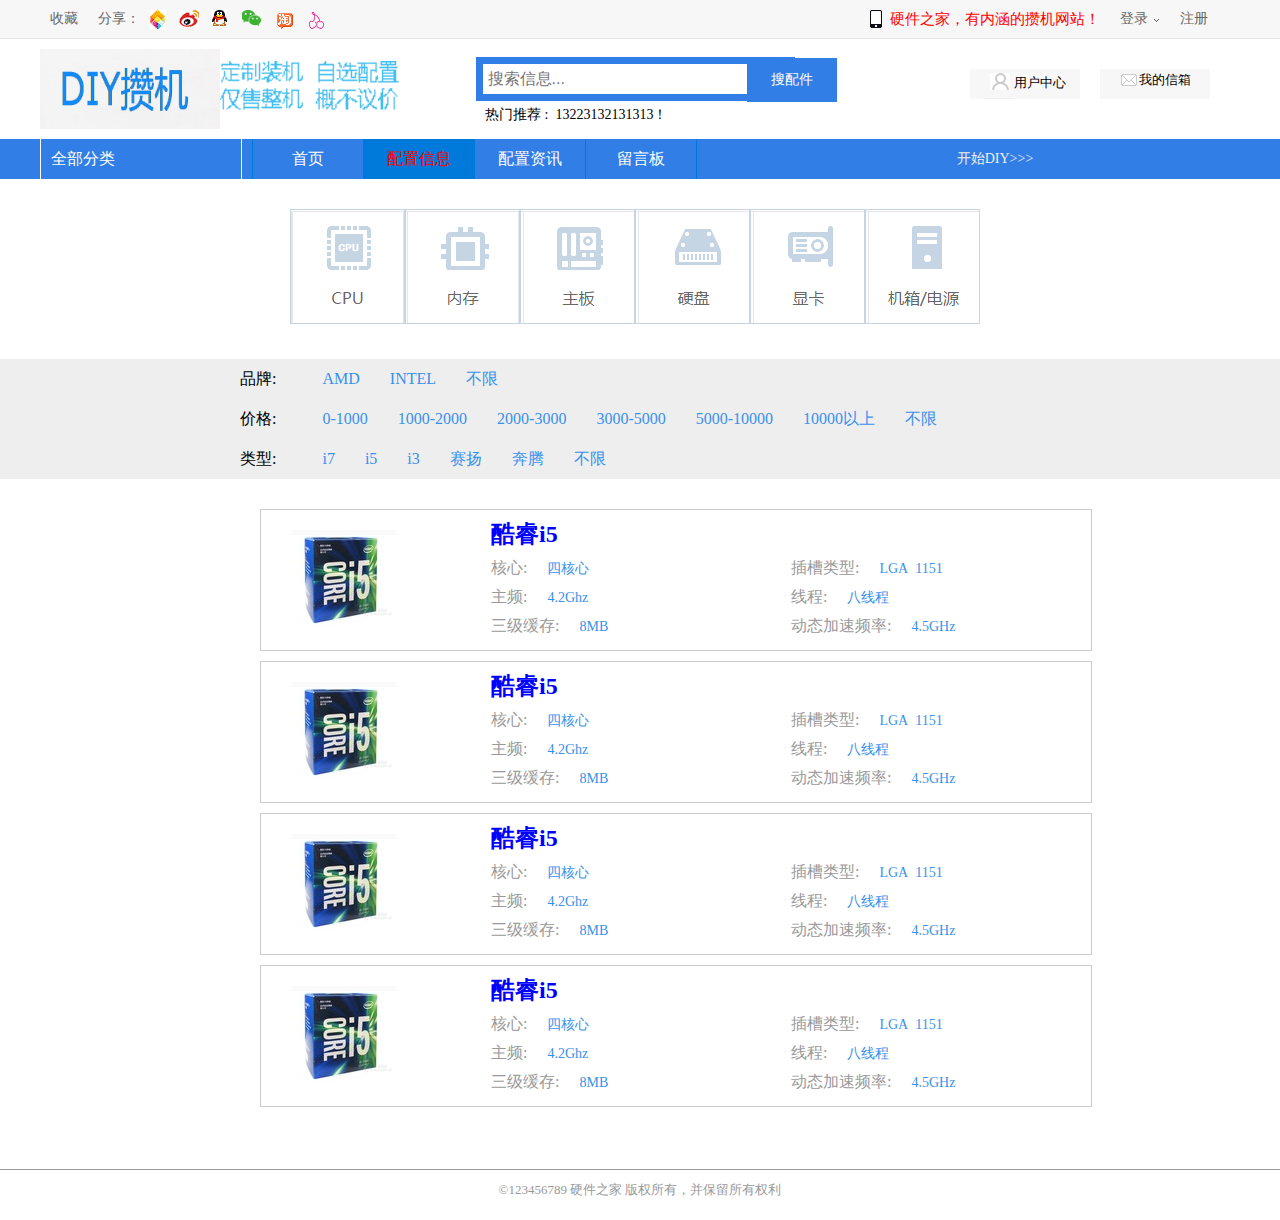
<file: peizhixinxi.html>
<!doctype html>
<html lang="en">
 <head>
  <meta charset="UTF-8">
  <meta name="Generator" content="EditPlus®">
  <meta name="Author" content="">
  <meta name="Keywords" content="">
  <meta name="Description" content="">
  <title>配置信息</title>
 </head>
 <link rel="stylesheet" href="css/public.css">
 <script src="js/jquery-1.12.1.min.js"></script>
 <script src="layer/layer.js"></script>
 <style type="text/css">
	.head{
	height:38px;
	background:#F7F7F7;
	border-bottom:1px solid #E6E6E6;
}
.head-contain{
	width:1200px;
	margin:0 auto;
	line-height:38px;
	color:#666;
	font-size:14px;
}
.head-left{
	width:498px;
	height:38px;
}
.head-right{
	width:360px;
	height:38px;
}
.head-left span{
	float:left;
	padding:0 10px;
}
.head-contain a:hover{
	color:red;
}
.head-right li{
	float:left;
	margin:0 10px;
	position:relative;
}
.head-right .icon a{
	font-size:15px;
	color:red;
}
.head-right .icon i{
	width:15px;
	height:20px;
	display:inline-block;
	background:url("./img/navbar.png");
	background-position:-9px -300px;
	position:absolute;
	top:10px;
	left:-20px;
	animation:app 1s infinite ease-in-out;
}
@keyframes app{
	0%{}
	25%{transform:rotate(-18deg);}
	50%{transform:rotate(18deg);}
	75%{transform:scale(.8);}
	100%{}
}
.login i{
	width:8px;
	height:6px;
	display:inline-block;
	background:url("./img/navbar.png");
	vertical-align:middle;
	background-position:-14px -18px;
	transition:.5s;
}
.login:hover i.rot{
	transform:rotate(180deg);
}
.slide{
	width:125px;
	position:absolute;
	left:-60%;
	display:none;
	padding-top:6px;
	Z-index:100;
}
.login:hover .slide{
	display:block;
}
.slide span{
	width:12px;
	height:7px;
	background:url("./img/navbar.png");
	background-position:-9px -32px;
	position:absolute;
	left:30%;
	top:0px;
}
.slide-menu{
	width:124px;
	border:1px solid #ececec;
	background:white;
}
.slide-menu a{
	display:block;
	text-indent:1em;
	border-bottom:1px solid #ececec;
}
.slide-menu a i{
	width:20px;
	height:19px;
	margin-right:8px;
}
 .slide-menu a:nth-child(1) i,.head-left span i:nth-child(1){
	background-position:-3px -122px;
}
.slide-menu a:nth-child(2) i,.head-left span i:nth-child(2){
	background-position:0 -183px;
}
.slide-menu a:nth-child(3) i,.head-left span i:nth-child(3){
	background-position:-5px -154px;
}
 .slide-menu a:nth-child(4) i,.head-left span i:nth-child(4){
	background-position:-2px -243px;
}
.head-left span i:nth-child(5){
	background-position:-2px -210px;
}
.head-left span i:nth-child(6){
	background-position:-2px -271px;
}

.head-left span i{
	width:20px;
	height:20px;
	display:inline-block;
	background:url("./img/navbar.png");
	margin:0 4px;
	vertical-align:middle;
	cursor:pointer;
}
.nav{
	width:100%;
	background:#317EE6;
	height:40px;
	margin-top:30px;
}
.nav-contain{
	width:1200px;
	height:40px;
	margin:0 auto;
	font-size:16px;
	line-height:40px;
	text-align:center;
}
.nav-contain li{
	height:40px;
	float:left;
	width:110px;
	border-left:1px solid #007ADA;
}
.nav-contain a{
	color:white;
}
.nav-contain a:hover{
	color:red;
}
.nav-last{
	border-right:1px solid #007ADA;
}
.select{
	background:#007ADA;
}
.select a{
	color:red;
}
.nav-quanbufenlei{
	float:left;
	width:190px;
	height:41px;
	border:1px solid white;
	border-top:none;
	color:white;
	margin-right:10px;
	text-align:left;
	padding-left:10px;
}
.nav-diy{
	width:110px;
	height:40px;
	margin-right:190px;
	color:#eee;
	font-size:14px;
	cursor:pointer
}
.nav-diy:hover{
	color:red;
}
.bb li{
	width:113px;
	height:113px;
	float:left;
	border:1px solid #C6D5E4;
	background:url('img/zz.png');
	cursor:pointer;
}
.bb{
	width:700px;
	margin:30px auto;
}
.bb li:nth-child(1){
	background-position:2px 0;
}
.bb li:nth-child(2){
	background-position:-109px 0;
}
.bb li:nth-child(3){
	background-position:-219px 0;
}
.bb li:nth-child(4){
	background-position:-330px 0;
}
.bb li:nth-child(5){
	background-position:-441px 0;
}
.bb li:nth-child(6){
	background-position:-552px 0;
}
.search{
	width:1200px;
	height:80px;
	margin:10px auto;
}
.search-center{
	width:560px;
	height:80px;
	text-align:center;
	line-height:60px;
	position:relative
}
.search-center p{
	position:absolute;
	bottom:-16px;
	left:85px;
	font-size:14px;
	cursor:pointer;
}
.search-center p:hover{
	color:red;
}
.text{
	outline:none;
	width:300px;
	height:30px;
	border:7px solid #317EE6;
	margin-right:90px;
	font-size:16px;
	padding-left:5px;
	color:#666;
}
.submit{
	width:90px;
	height:44px;
	border:none;
	background:#317EE6;
	position:absolute;
	right:123px;
	top:9px;
	font-size:14px;
	color:white;
	cursor:pointer;
}
.search-right{
	width:270px;
	height:80px;
}
.search-right li{
	width:110px;
	height:30px;
	background:#F7F7F7;
	float:left;
	margin-top:20px;
	margin-right:20px;
	text-align:center;
	font-size:13px;
}
.search-right li:hover{
	cursor:pointer;
	color:red;
}
.search-right li:nth-child(1) i{
	width:30px;
	height:30px;
	background:url('./img/2.png');
	display:inline-block;
	vertical-align:middle;
	background-position:0 -4px;
}
.search-right li:nth-child(2) i{
	width:20px;
	height:20px;
	background:url('./img/navbar.png');
	margin-top:5px;
	display:inline-block;
	vertical-align:middle;
	background-position:-3px -44px;
}
.img2{
	margin-top:12px;
}
.cc{
	width:100%;
	height:120px;
	background:#eee;
	margin-top:180px;
}
.dd{
	width:800px;
	margin:0 auto;
	
}
.dd p{
	height:40px;
	line-height:40px;
}
.dd p a{
	color:#3891ED;
	display:inline-block;
	margin-left:30px;
}
.dd p a:hover{
	color:red;
}
.xx{
	width:800px;
	margin:30px auto;
	height:600px;
}
.xx li{
	width:800px;
	height:140px;
	border:1px solid #ccc;
	margin-left:20px;
	margin-top:10px;
	padding-left:30px;
}
.xx img{
	margin-top:20px;
}
.diceng{
	width:100%;
	border-top:1px solid #999;
	height:50px;
	margin-top:60px;
}
.cen{
	width:1200px;
	margin:0 auto;
}
.di{
	width:1200px;
	margin:0 auto;
	text-align:center;
	line-height:40px;
	color:#999999;
	font-size:13px;
}
.ww{
	width:1200px;
	margin:0 auto;
	height:600px;
}
.vv{
	width:600px;
	float:right;
	height:140px;
	padding-top:8px;
}
.vv h2{
	color:blue;
}
.vv dd{
	width:200px;
	float:right;
	margin-right:100px;
	margin-top:8px;
	color:#999
}
.vv dd lable{
	margin-left:20px;
	color:#3891ED;
	font-size:14px;
	CURSOR:POINTER;
}
.nav{
	margin-top: 0;
}
/*jieshu*/
 </style>
 <body>
	<div class='head'>
			<div class='head-contain  cl'>
				<div class='head-left fl '>
					<span ><a href="">收藏</a></span>
					<span>分享：
					<i title='分享到本站'></i>
					<i title='分享到微博'></i>
					<i title='分享到QQ'></i>
					<i title='分享到微信'></i>
					<i title='分享到淘宝'></i>
					<i title='分享到樱桃'></i>
					</span>
				</div>
				<div class='head-right fr '>
					<ul>
						<li class='icon'>
							<a href="">
							<i></i>
							硬件之家，有内涵的攒机网站！
							</a>
						</li>
						<li class='login'>
							<a href="">登录</a>
							<i class='rot'></i>
							<div class='slide'>
								<span></span>
								<div class="slide-menu">
									<a href="用户登录界面.htm"><i></i>账号登录</a>
									<a href="用户登录界面.htm"><i></i>微博登录</a>
									<a href="用户登录界面.htm"><i></i>QQ登录</a>
									<a href="用户登录界面.htm"><i></i>微信登录</a>
								</div>
							</div>
						</li>
						<li> <a href="用户注册.htm">注册</a></li>
					</ul>
				</div>
			</div>
		</div>
		<div class="search cl">
			<div class="fl">
				<a href="" class="fl"><img src="img/123.jpg" alt=""width="180px" height="80px"/></a>
				<a href="" class="fl img2"><img src="img/2.gif" alt=""width="180px" height="50px"/></a>
			</div>
			<div class="search-center fl">
				<input type="text"  class="text" placeholder='搜索信息...'/>
				<input type="submit" class="submit" value="搜配件"/>
				<p>热门推荐&nbsp;:&nbsp;&nbsp;13223132131313！</p>
			</div>
			<div class="search-right fr">
				<ul>
					<li><i></i>用户中心</li>
					<li><i></i>我的信箱</li>
				</ul>
			</div>
		</div>
		<div class="nav">
			<div class="nav-contain">
				<ul>
					<div class='nav-quanbufenlei'>
						全部分类
					</div>
					<li ><a href="index.html">首页</a></li>
					<li class='select'><a href="">配置信息</a></li>
					<li><a href="zixun.html">配置资讯</a></li>
					<li class='nav-last'><a href="shequ.html">留言板</a></li>
					<div class='nav-diy fr' onClick="tc()">
						开始DIY>>>
					</div>
				</ul>
				 <script type="text/javascript">
function tc(){ 
	layer.open({
    type: 2,
    title: '提交配置',
    maxmin: true,
    area: ['800px', '500px'],
    content: '表单.htm',
    end: function(){
      layer.tips('Hi', '#about', {tips: 1})
    }
  });
	}
</script>
			</div>
		</div>
		<div class='bb'>
			<ul>
				<li></li>
				<li></li>
				<li></li>
				<li></li>
				<li></li>
				<li></li>
			</ul>
		</div>
		<div class="cc">
			<div class="dd">
				<p>品牌:&nbsp;&nbsp;&nbsp;&nbsp;<a href="">AMD</a><a href="">INTEL</a><a href="">不限</a></p>
				<p>价格:&nbsp;&nbsp;&nbsp;&nbsp;<a href="">0-1000</a><a href="">1000-2000</a><a href="">2000-3000</a><a href="">3000-5000</a><a href="">5000-10000</a><a href="">10000以上</a><a href="">不限</a></p>
				<p>类型:&nbsp;&nbsp;&nbsp;&nbsp;<a href="">i7</a><a href="">i5</a><a href="">i3</a><a href="">赛扬</a><a href="">奔腾</a><a href="">不限</a></p>
			</div>
		</div>
		<div class="xx">
			<ul>
				<li><img src="img/bb.png" alt="" />
				<div class='vv'>
					<h2>酷睿i5</h2>
					<dd>插槽类型:<lable>LGA&nbsp;&nbsp;1151</lable></dd>
					<dd>核心:<lable>四核心</lable></dd>
					<dd>线程:<lable>八线程</lable></dd>
					<dd>主频:<lable>4.2Ghz</lable></dd>
					<dd>动态加速频率:<lable>4.5GHz</lable></dd>
					<dd>三级缓存:<lable>8MB</lable></dd>
				</div></li>
				<li><img src="img/bb.png" alt="" /><div class='vv'>
					<h2>酷睿i5</h2>
					<dd>插槽类型:<lable>LGA&nbsp;&nbsp;1151</lable></dd>
					<dd>核心:<lable>四核心</lable></dd>
					<dd>线程:<lable>八线程</lable></dd>
					<dd>主频:<lable>4.2Ghz</lable></dd>
					<dd>动态加速频率:<lable>4.5GHz</lable></dd>
					<dd>三级缓存:<lable>8MB</lable></dd>
				</div></li>
				<li><img src="img/bb.png" alt="" /><div class='vv'>
					<h2>酷睿i5</h2>
					<dd>插槽类型:<lable>LGA&nbsp;&nbsp;1151</lable></dd>
					<dd>核心:<lable>四核心</lable></dd>
					<dd>线程:<lable>八线程</lable></dd>
					<dd>主频:<lable>4.2Ghz</lable></dd>
					<dd>动态加速频率:<lable>4.5GHz</lable></dd>
					<dd>三级缓存:<lable>8MB</lable></dd>
				</div></li>
				<li><img src="img/bb.png" alt="" /><div class='vv'>
					<h2>酷睿i5</h2>
					<dd>插槽类型:<lable>LGA&nbsp;&nbsp;1151</lable></dd>
					<dd>核心:<lable>四核心</lable></dd>
					<dd>线程:<lable>八线程</lable></dd>
					<dd>主频:<lable>4.2Ghz</lable></dd>
					<dd>动态加速频率:<lable>4.5GHz</lable></dd>
					<dd>三级缓存:<lable>8MB</lable></dd>
				</div></li>

			</ul>
		</div>
		<div class='diceng '>
			<div class='di'>©123456789 硬件之家 版权所有，并保留所有权利</div>
		</div>
 </body>
</html>
</file>
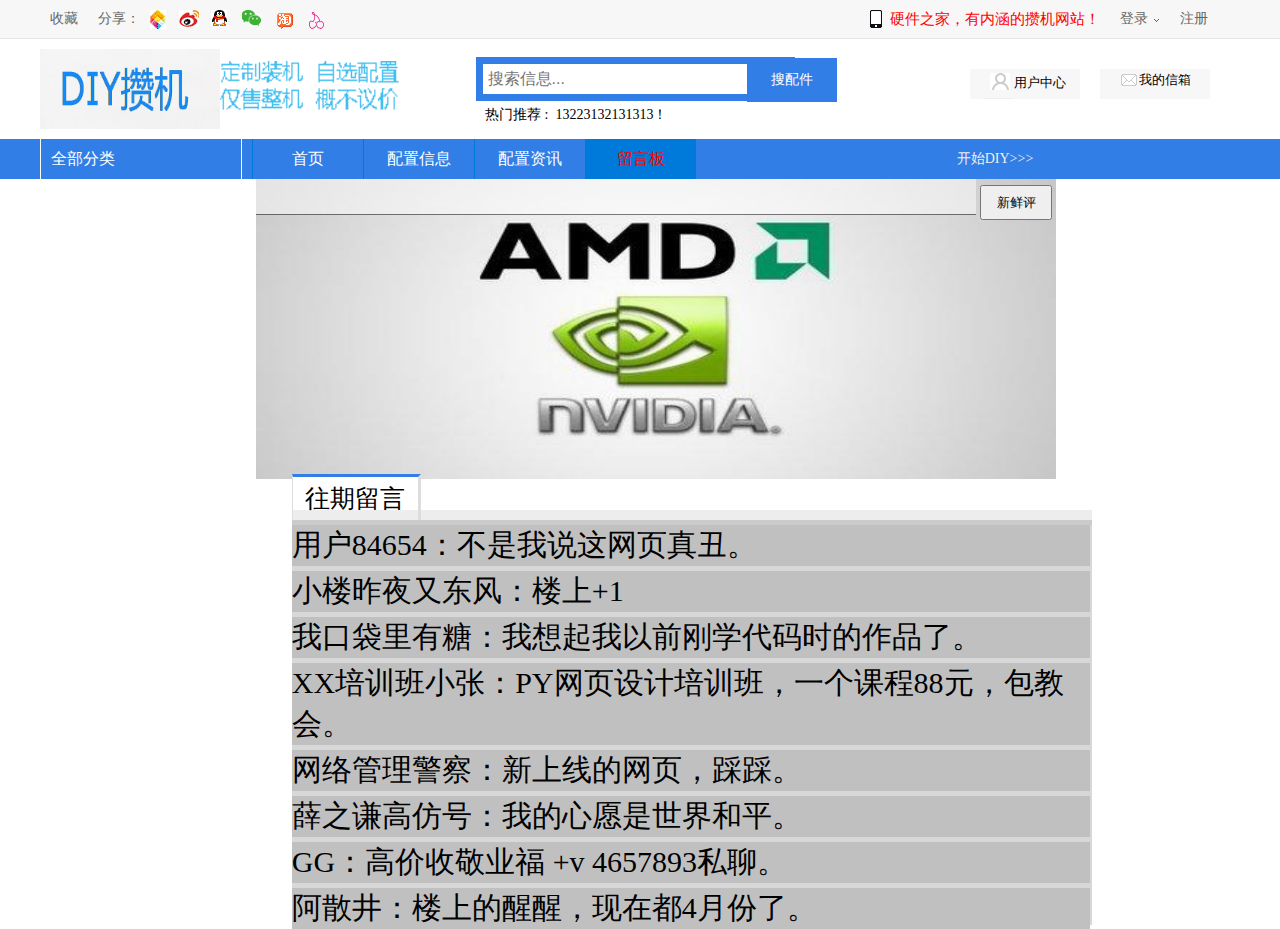
<file: shequ.html>
<!doctype html>
<html lang="en">
 <head>
  <meta charset="UTF-8">
  <meta name="Generator" content="EditPlus®">
  <meta name="Author" content="">
  <meta name="Keywords" content="">
  <meta name="Description" content="">
  <title>留言板</title>
  <script src="js/jquery-1.12.1.min.js"></script>
 <script src="js/data.js"></script>
 <script src="js/vue.js"></script>
 <script src="layer/layer.js"></script>
 </head>


 <link rel="stylesheet" href="css/public.css">
 <style type="text/css">
	.head{
	height:38px;
	background:#F7F7F7;
	border-bottom:1px solid #E6E6E6;
}
.head-contain{
	width:1200px;
	margin:0 auto;
	line-height:38px;
	color:#666;
	font-size:14px;
}
.head-left{
	width:498px;
	height:38px;
}
.head-right{
	width:360px;
	height:38px;
}
.head-left span{
	float:left;
	padding:0 10px;
}
.head-contain a:hover{
	color:red;
}
.head-right li{
	float:left;
	margin:0 10px;
	position:relative;
}
.head-right .icon a{
	font-size:15px;
	color:red;
}
.head-right .icon i{
	width:15px;
	height:20px;
	display:inline-block;
	background:url("./img/navbar.png");
	background-position:-9px -300px;
	position:absolute;
	top:10px;
	left:-20px;
	animation:app 1s infinite ease-in-out;
}
@keyframes app{
	0%{}
	25%{transform:rotate(-18deg);}
	50%{transform:rotate(18deg);}
	75%{transform:scale(.8);}
	100%{}
}
.login i{
	width:8px;
	height:6px;
	display:inline-block;
	background:url("./img/navbar.png");
	vertical-align:middle;
	background-position:-14px -18px;
	transition:.5s;
}
.login:hover i.rot{
	transform:rotate(180deg);
}
.slide{
	width:125px;
	position:absolute;
	left:-60%;
	display:none;
	padding-top:6px;
	Z-index:100;
}
.login:hover .slide{
	display:block;
}
.slide span{
	width:12px;
	height:7px;
	background:url("./img/navbar.png");
	background-position:-9px -32px;
	position:absolute;
	left:30%;
	top:0px;
}
.slide-menu{
	width:124px;
	border:1px solid #ececec;
	background:white;
}
.slide-menu a{
	display:block;
	text-indent:1em;
	border-bottom:1px solid #ececec;
}
.slide-menu a i{
	width:20px;
	height:19px;
	margin-right:8px;
}
 .slide-menu a:nth-child(1) i,.head-left span i:nth-child(1){
	background-position:-3px -122px;
}
.slide-menu a:nth-child(2) i,.head-left span i:nth-child(2){
	background-position:0 -183px;
}
.slide-menu a:nth-child(3) i,.head-left span i:nth-child(3){
	background-position:-5px -154px;
}
 .slide-menu a:nth-child(4) i,.head-left span i:nth-child(4){
	background-position:-2px -243px;
}
.head-left span i:nth-child(5){
	background-position:-2px -210px;
}
.head-left span i:nth-child(6){
	background-position:-2px -271px;
}

.head-left span i{
	width:20px;
	height:20px;
	display:inline-block;
	background:url("./img/navbar.png");
	margin:0 4px;
	vertical-align:middle;
	cursor:pointer;
}
.nav{
	width:100%;
	background:#317EE6;
	height:40px;
	margin-top:30px;
}
.nav-contain{
	width:1200px;
	height:40px;
	margin:0 auto;
	font-size:16px;
	line-height:40px;
	text-align:center;
}
.nav-contain li{
	height:40px;
	float:left;
	width:110px;
	border-left:1px solid #007ADA;
}
.nav-contain a{
	color:white;
}
.nav-contain a:hover{
	color:red;
}
.nav-last{
	border-right:1px solid #007ADA;
}
.select{
	background:#007ADA;
}
.select a{
	color:red;
}
.nav-quanbufenlei{
	float:left;
	width:190px;
	height:41px;
	border:1px solid white;
	border-top:none;
	color:white;
	margin-right:10px;
	text-align:left;
	padding-left:10px;
}
.nav-diy{
	width:110px;
	height:40px;
	margin-right:190px;
	color:#eee;
	font-size:14px;
	cursor:pointer
}
.nav-diy:hover{
	color:red;
}

.search{
	width:1200px;
	height:80px;
	margin:10px auto;
}
.search-center{
	width:560px;
	height:80px;
	text-align:center;
	line-height:60px;
	position:relative
}
.search-center p{
	position:absolute;
	bottom:-16px;
	left:85px;
	font-size:14px;
	cursor:pointer;
}
.search-center p:hover{
	color:red;
}
.text{
	outline:none;
	width:300px;
	height:30px;
	border:7px solid #317EE6;
	margin-right:90px;
	font-size:16px;
	padding-left:5px;
	color:#666;
}
.submit{
	width:90px;
	height:44px;
	border:none;
	background:#317EE6;
	position:absolute;
	right:123px;
	top:9px;
	font-size:14px;
	color:white;
	cursor:pointer;
}
.search-right{
	width:270px;
	height:80px;
}
.search-right li{
	width:110px;
	height:30px;
	background:#F7F7F7;
	float:left;
	margin-top:20px;
	margin-right:20px;
	text-align:center;
	font-size:13px;
}
.search-right li:hover{
	cursor:pointer;
	color:red;
}
.search-right li:nth-child(1) i{
	width:30px;
	height:30px;
	background:url('../img/2.png');
	display:inline-block;
	vertical-align:middle;
	background-position:0 -4px;
}
.search-right li:nth-child(2) i{
	width:20px;
	height:20px;
	background:url('../img/navbar.png');
	margin-top:5px;
	display:inline-block;
	vertical-align:middle;
	background-position:-3px -44px;
}
.img2{
	margin-top:12px;
}
.cc{
	width:100%;
	height:120px;
	background:#ccc;
	margin-top:150px;
}
.ly{
	width: 800px;
	height: 300px;
	margin-left: 20%;
	overflow-y: scroll; 
	background-image: url(img/vs.jpg) ;
	background-repeat: no-repeat;
	background-size: 100% 100%;
}
.txt1{
	width: 90%;
	height: 35px;
	border: 0;
	border-bottom: 1px solid black;
	opacity: 50%;
	font-size: 30px;
	opacity: 0.5;
}
.btn1{
	cursor: pointer;
	width: 9%;
	height: 35px;
	text-align: center;
}
/*.btn2{
	float: right;
	width: 9%;
	height: 46px;
	text-align: center;
	margin-right: 2px;
}*/
.li{
	background-color: white;
	font-size: 35px;
	margin-top: 5px; 
	opacity: 0.8;
}
.nav{
	margin-top: 0;
}
.div3{
	background-color: #c0c0c0;
	width: 798px;
	font-size: 30px;
	margin-top: 5px;
	cursor: pointer;

}
.div4{
	margin-top: 5px;
	margin-left: 22.8%;
	width: 800px;
	height: 400px;
	background-color: #d8d8d8;

}
.div5{
	width: 800px;
	border-top: 10px solid #DDDDDD;
	border-bottom: 5px solid #999999;
	margin-top: -10px;
	margin-left: -1px;
	opacity: 0.5;
}
.div6{
	width:125px;
	height:43px;
	background:white;
	border-top:3px solid #317EE6;
	border-left:1px solid #DDDDDD;
	border-right:3px solid #DDDDDD;
	margin-top:-10px;
	line-height:43px;
	text-align: center;
	font-size:25px;
}
.div7{
	margin-top: 5px;
	margin-left: 22.8%;

}
.eye{
	width: 38px;
	height: 30;
	float: right;
	margin-top: 8px;
	margin-right: 18px;
	cursor: pointer;
}
 </style>
 <body>
	<div class='head'>
			<div class='head-contain  cl'>
				<div class='head-left fl '>
					<span ><a href="">收藏</a></span>
					<span>分享：
					<i title='分享到本站'></i>
					<i title='分享到微博'></i>
					<i title='分享到QQ'></i>
					<i title='分享到微信'></i>
					<i title='分享到淘宝'></i>
					<i title='分享到樱桃'></i>
					</span>
				</div>
				<div class='head-right fr '>
					<ul>
						<li class='icon'>
							<a href="">
							<i></i>
							硬件之家，有内涵的攒机网站！
							</a>
						</li>
						<li class='login'>
							<a href="">登录</a>
							<i class='rot'></i>
							<div class='slide'>
								<span></span>
								<div class="slide-menu">
									<a href="用户登录界面.htm"><i></i>账号登录</a>
									<a href="用户登录界面.htm"><i></i>微博登录</a>
									<a href="用户登录界面.htm"><i></i>QQ登录</a>
									<a href="用户登录界面.htm"><i></i>微信登录</a>
								</div>
							</div>
						</li>
						<li> <a href="用户注册.htm">注册</a></li>
					</ul>
				</div>
			</div>
		</div>
		<div class="search cl">
			<div class="fl">
				<a href="" class="fl"><img src="img/123.jpg" alt=""width="180px" height="80px"/></a>
				<a href="" class="fl img2"><img src="img/2.gif" alt=""width="180px" height="50px"/></a>
			</div>
			<div class="search-center fl">
				<input type="text"  class="text" placeholder='搜索信息...'/>
				<input type="submit" class="submit" value="搜配件"/>
				<p>热门推荐&nbsp;:&nbsp;&nbsp;13223132131313！</p>
			</div>
			<div class="search-right fr">
				<ul>
					<li><i></i>用户中心</li>
					<li><i></i>我的信箱</li>
				</ul>
			</div>
		</div>
		<div class="nav">
			<div class="nav-contain">
				<ul>
					<div class='nav-quanbufenlei'>
						全部分类
					</div>
					<li ><a href="index.html">首页</a></li>
					<li><a href="peizhixinxi.html">配置信息</a></li>
					<li><a href="zixun.html">配置资讯</a></li>
					<li class='select'><a href="shequ.html">留言板</a></li>
					<div class='nav-diy fr' onClick="tc()">
						开始DIY>>>
					</div>
				</ul>
			</div>
		</div>
		<div id="app" class="ly">
			<input v-model="newTodo" v-on:keyup.enter="addTodo" type="text" id="txt1" class="txt1">
			<button id="btn1" class="btn1"v-on:click="addTodo($index)">新鲜评</button>
			<ul>
				<li class="li" v-for="todo in todos" >
					<span>{{todo.text}}</span>
					<!-- <button class="btn2" v-on:click="removeTodo($index)">X</button> -->
					<input class="eye" type="image" src="img/eye.png" v-on:click="removeTodo($index)">
				</li>
			</ul>

		</div>
		<div class="div7">
		<div class="div6">
		往期留言
		<div class="div5">
		</div>
		</div>
		</div>
		<div class="div4">
		<div class="div3">
			用户84654：不是我说这网页真丑。
		</div>
		<div class="div3">
			小楼昨夜又东风：楼上+1
		</div>
		<div class="div3">
			我口袋里有糖：我想起我以前刚学代码时的作品了。
		</div>
		<div class="div3">
			XX培训班小张：PY网页设计培训班，一个课程88元，包教会。
		</div>
		<div class="div3">
			网络管理警察：新上线的网页，踩踩。
		</div>
		<div class="div3">
			薛之谦高仿号：我的心愿是世界和平。
		</div>
		<div class="div3">
			GG：高价收敬业福 +v 4657893私聊。
		</div>
		<div class="div3">
			阿散井：楼上的醒醒，现在都4月份了。
		</div>
		</div>
<script src="vue.js"></script>
<script>
    new Vue({
        el:'#app',
        data:{
            newTodo:'',
            todos:[
               
            ]
        },
        methods:{
            addTodo:function(){
                var text = this.newTodo.trim();
                if(text){
                    this.todos.push({text:text});
                    this.newTodo = ''
                }
            },
            removeTodo:function(index){
                this.todos.splice(index,1)
            }
        }
    })
</script>
 <script type="text/javascript">
window.onload = function(){
	alert('您尚未登录')
},
function tc(){ 
	layer.open({
    type: 2,
    title: '提交配置',
    maxmin: true,
    area: ['800px', '500px'],
    content: '表单.htm',
    end: function(){
      layer.tips('Hi', '#about', {tips: 1})
    }
  });
	}
</script>
 </body>
</html>
</file>
<file: css/public.css>
.cl:after{
	visibility:hidden;
	display:block;
	font-size:0;
	content:" ";
	clear:both;
	height:0;
}
.cl{
	zoom:1; /* for IE6 IE7 */
}
*{
	margin:0;
	padding:0;
}
.fl{
	float:left;
}
.fr{
	float:right;
}
.bd{
	border:1px solid red;
}
a{
	text-decoration:none;
	color:#666;
}
li{
	list-style:none;
}
</file>
